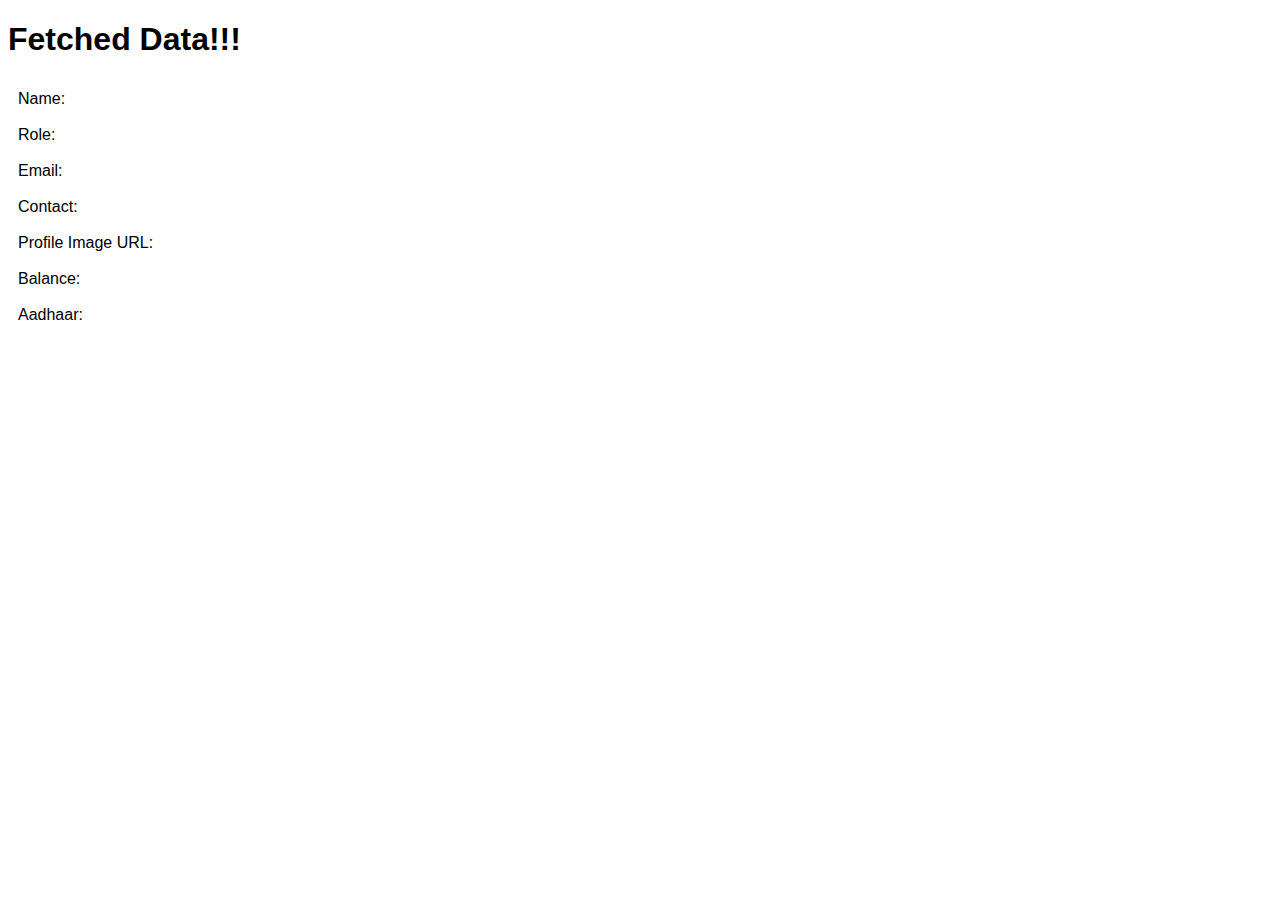
<file: target-blank/pages/display.html>
<!DOCTYPE html>
<html lang="en">
  <head>
    <meta charset="UTF-8" />
    <title>Display Data</title>
    <style>
      * {
        font-family: sans-serif;
      }
      table {
        min-width: 320px;
      }
      table td {
        padding: 8px;
      }
    </style>
  </head>
  <body>
    <h1>Fetched Data!!!</h1>
    <table>
      <tr>
        <td>Name:</td>
        <td id="name"></td>
      </tr>
      <tr>
        <td>Role:</td>
        <td id="role"></td>
      </tr>
      <tr>
        <td>Email:</td>
        <td id="email"></td>
      </tr>
      <tr>
        <td>Contact:</td>
        <td id="contact"></td>
      </tr>
      <tr>
        <td>Profile Image URL:</td>
        <td id="image-url"></td>
      </tr>
      <tr>
        <td>Balance:</td>
        <td id="balance"></td>
      </tr>
      <tr>
        <td>Aadhaar:</td>
        <td id="aadhaar"></td>
      </tr>
    </table>
  </body>
  <script src="../javascript/fetchData.js"></script>
</html>
</file>
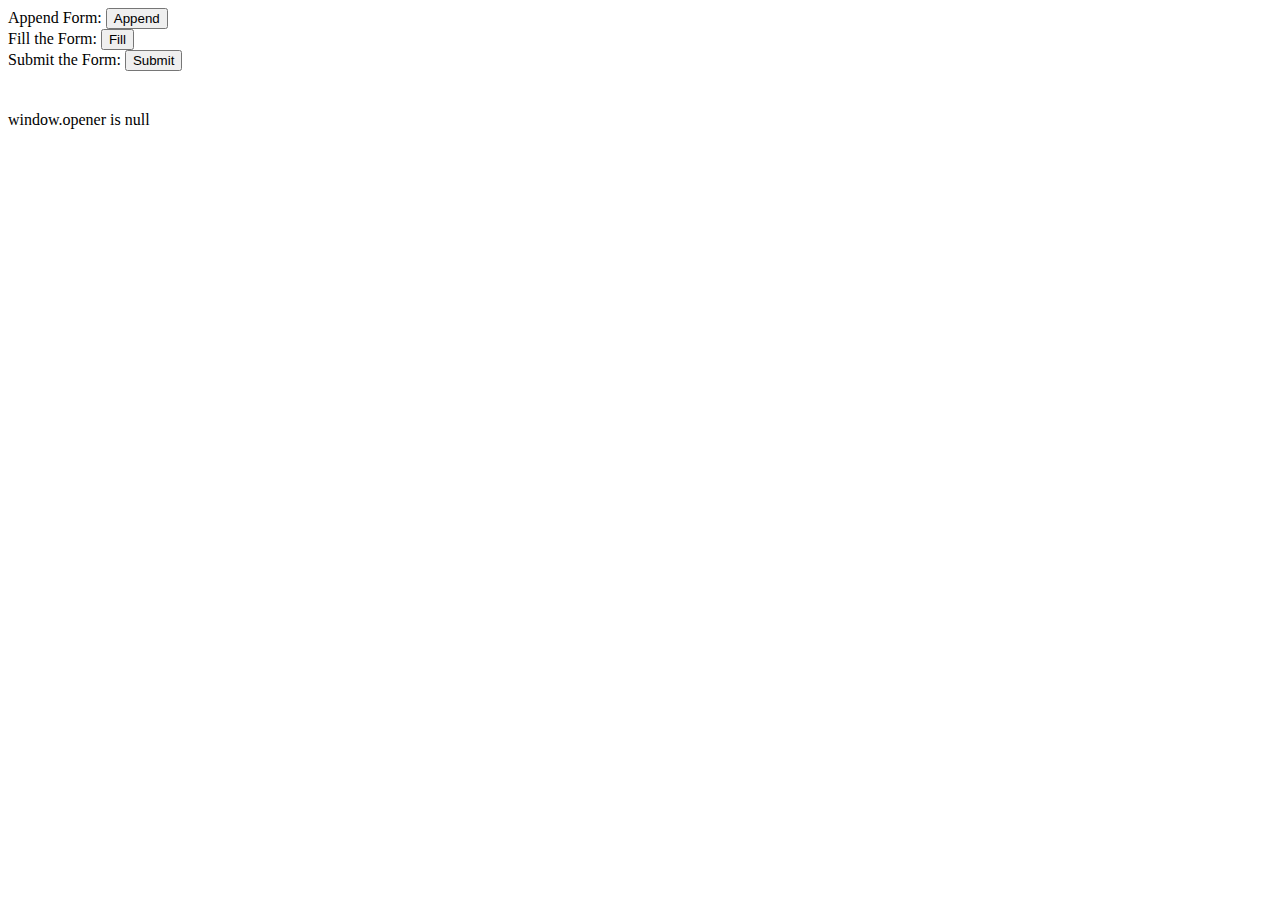
<file: target-blank/pages/forms.html>
<!DOCTYPE html>
<html lang="en">
  <head>
    <meta charset="UTF-8" />
    <title>Forms</title>
    <style>
      .info {
        margin-top: 40px;
      }
    </style>
  </head>
  <body>
    <div>
      Append Form:
      <button class="button" id="append">Append</button>
    </div>
    <div>
      Fill the Form:
      <button class="button" id="fill">Fill</button>
    </div>
    <div>
      Submit the Form:
      <button class="button" id="submit">Submit</button>
    </div>
    <div class="info"></div>
  </body>
  <script src="../javascript/formPage.js"></script>
</html>
</file>
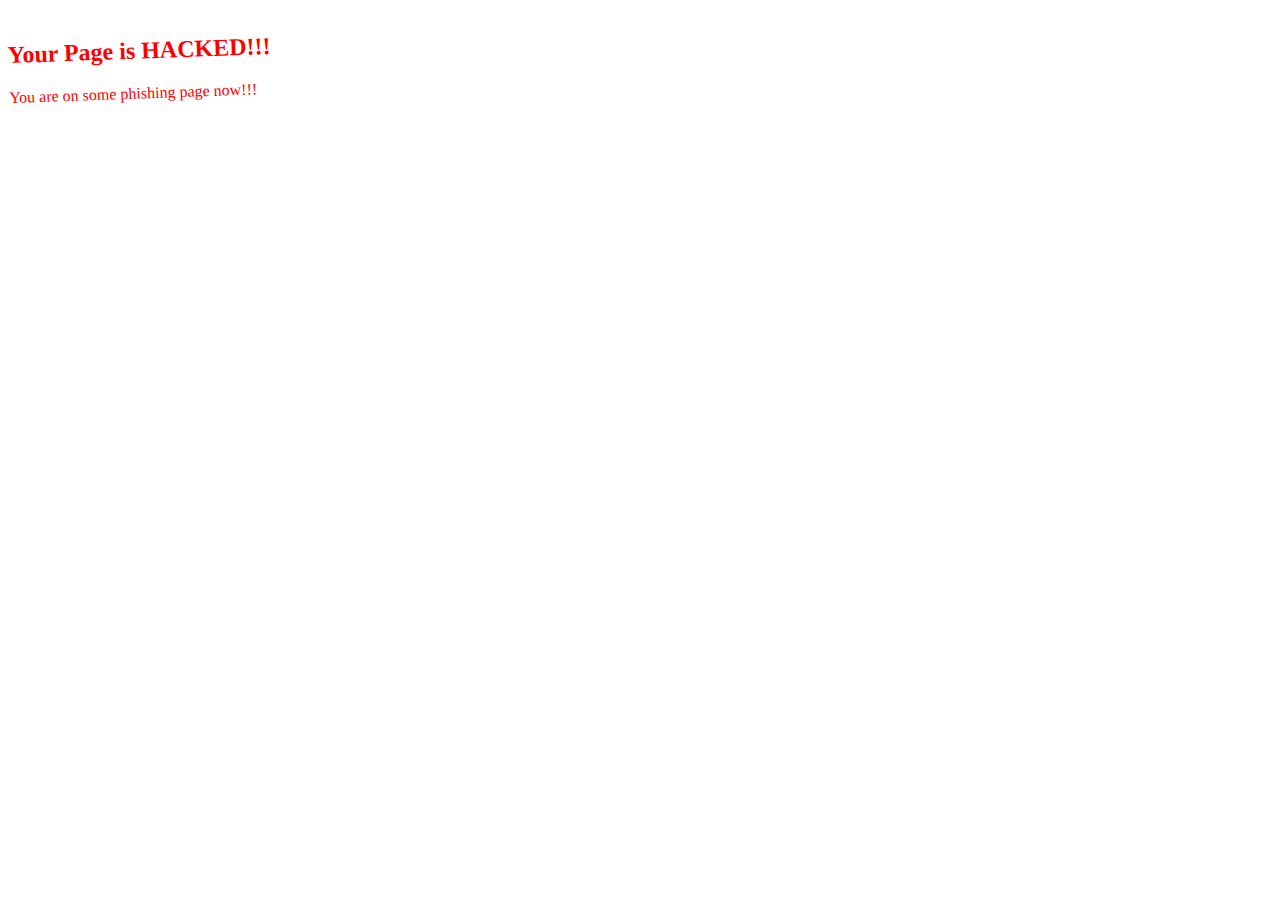
<file: target-blank/pages/hacked.html>
<!DOCTYPE html>
<html lang="en">
  <head>
    <meta charset="UTF-8" />
    <title>Hacked!!!</title>
    <style>
      .hacked {
        color: #f00;
        transform: rotate(-2deg);
      }
    </style>
  </head>
  <body>
    <div class="hacked">
      <h2>Your Page is HACKED!!!</h2>
      <div>You are on some phishing page now!!!</div>
    </div>
  </body>
</html>
</file>
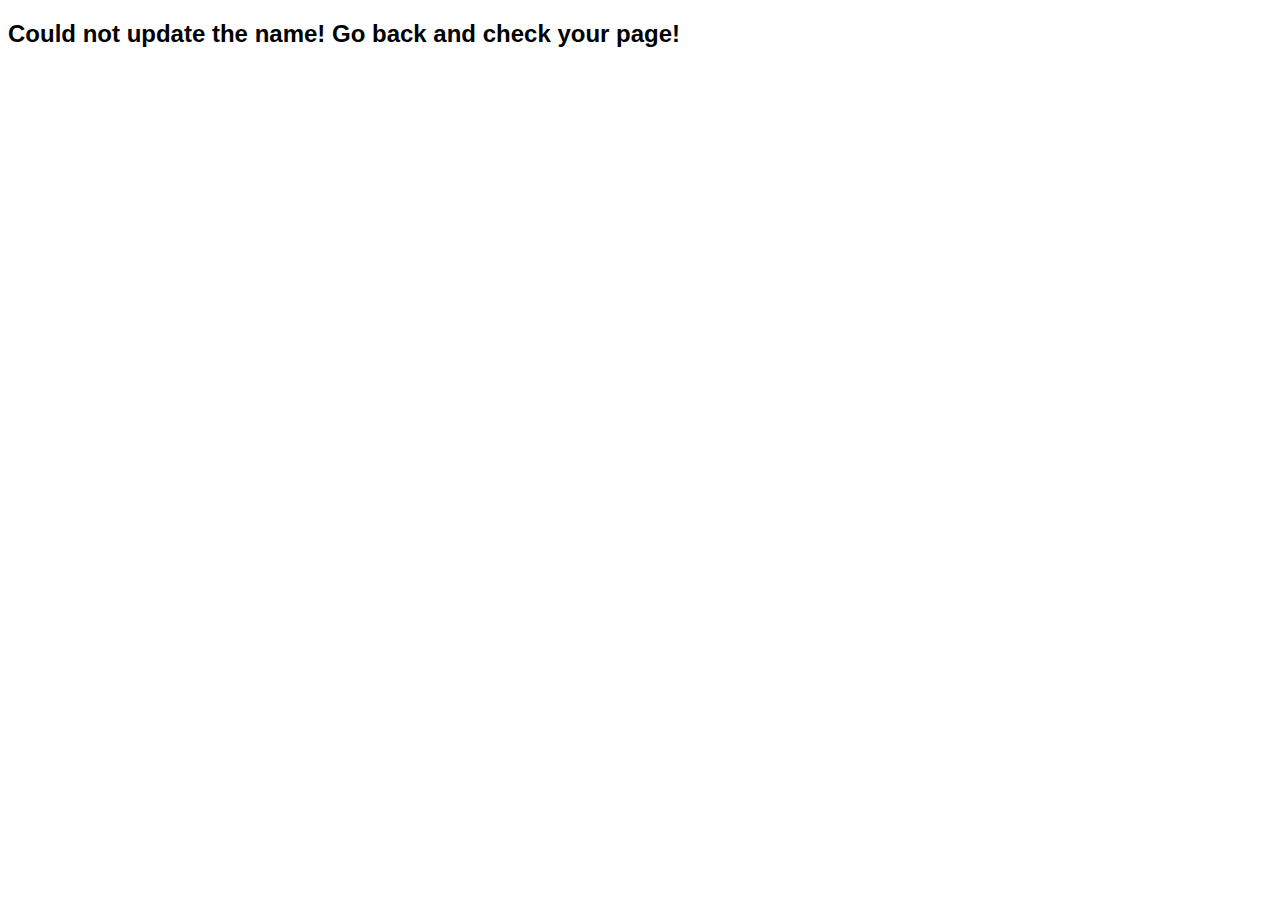
<file: target-blank/pages/manipulate.html>
<!DOCTYPE html>
<html lang="en">
  <head>
    <meta charset="UTF-8" />
    <title>Manipulate Page</title>
    <style>
      * {
        font-family: sans-serif;
      }
    </style>
  </head>
  <body>
    <h2 class="info"></h2>
  </body>
  <script src="../javascript/manipulate.js"></script>
</html>
</file>
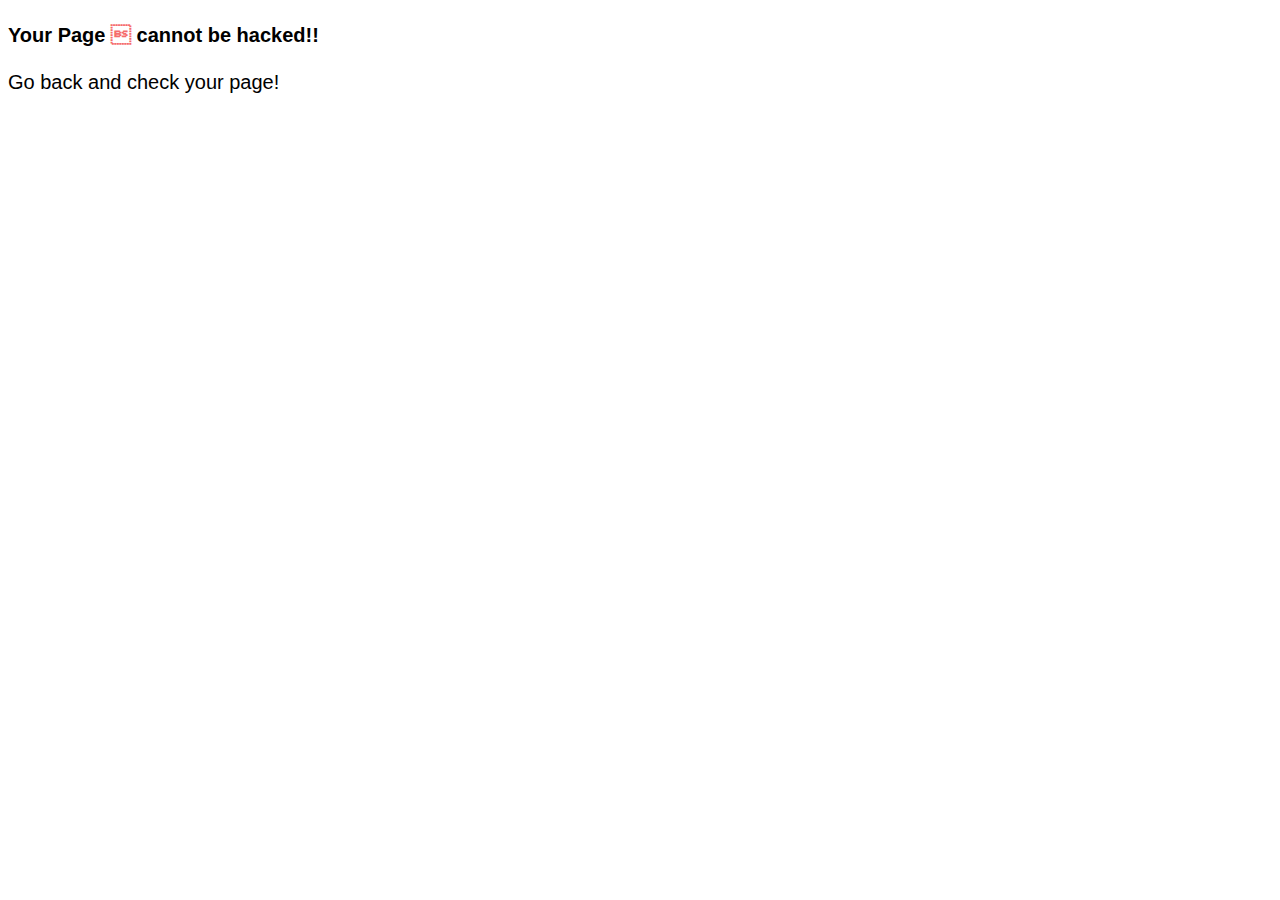
<file: target-blank/pages/redirect.html>
<!DOCTYPE html>
<html lang="en">
  <head>
    <meta charset="UTF-8" />
    <title>Redirect Page</title>
    <style>
      * {
        font-family: sans-serif;
        font-size: 20px;
      }

      .content {
        margin: 24px 0;
        font-weight: bold;
      }

      .url {
        font-family: serif;
        color: #f56c6c;
      }
    </style>
  </head>

  <body>
    <div class="content"></div>
    <div class="message">Go back and check your page!</div>
  </body>
  <script src="../javascript/redirect.js"></script>
</html>
</file>
